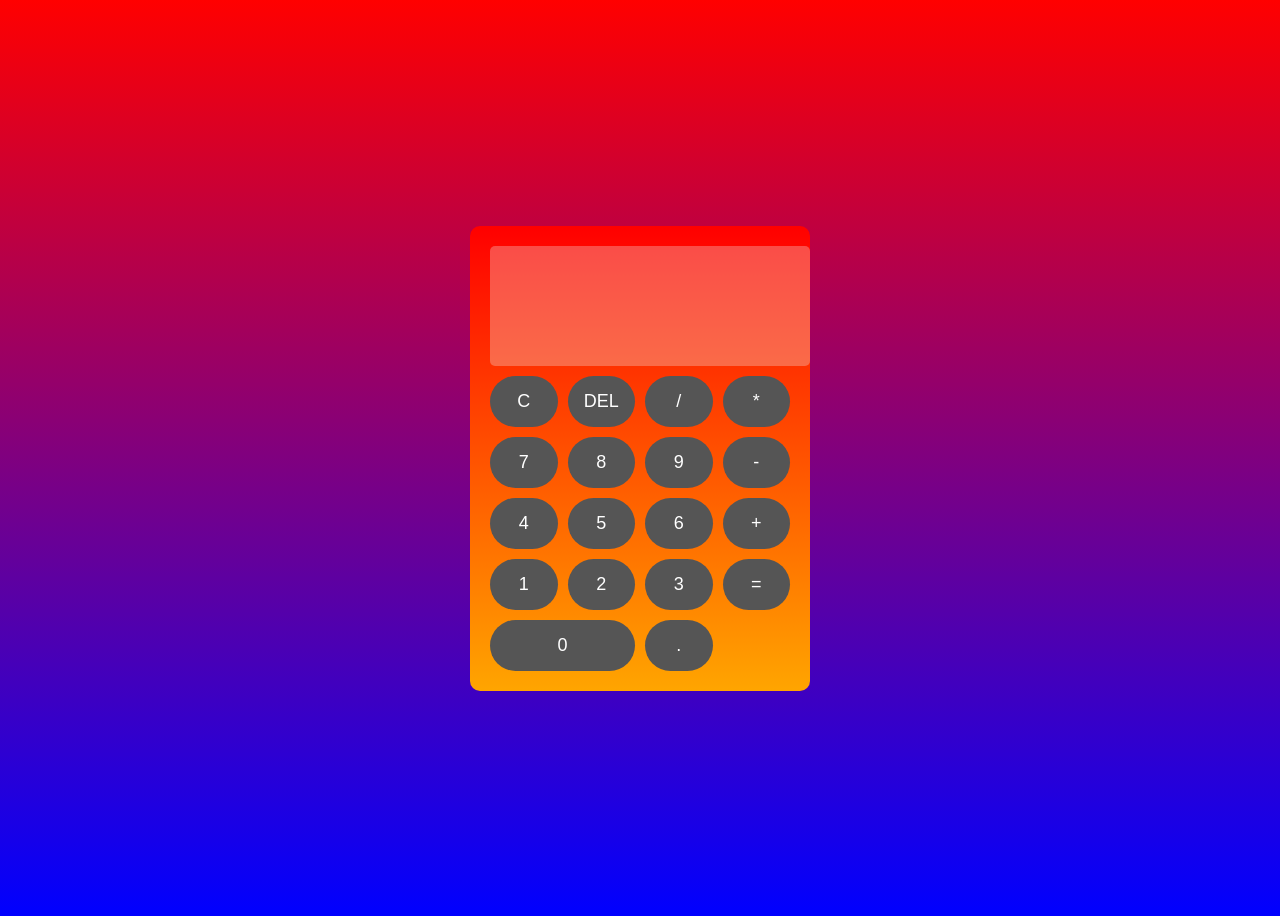
<file: calculator/index.html>
<!DOCTYPE html>
<html lang="en">
<head>
    <meta charset="UTF-8">
    <title>Calculator</title>
    <link rel="stylesheet" href="style.css">
</head>
<body>

<div class="calculator">
    <input type="text" id="display" disabled>

    <div class="buttons">
        <button onclick="clearDisplay()">C</button>
        <button onclick="deleteLast()">DEL</button>
        <button onclick="appendValue('/')">/</button>
        <button onclick="appendValue('*')">*</button>

        <button onclick="appendValue('7')">7</button>
        <button onclick="appendValue('8')">8</button>
        <button onclick="appendValue('9')">9</button>
        <button onclick="appendValue('-')">-</button>

        <button onclick="appendValue('4')">4</button>
        <button onclick="appendValue('5')">5</button>
        <button onclick="appendValue('6')">6</button>
        <button onclick="appendValue('+')">+</button>

        <button onclick="appendValue('1')">1</button>
        <button onclick="appendValue('2')">2</button>
        <button onclick="appendValue('3')">3</button>
        <button onclick="calculate()">=</button>

        <button onclick="appendValue('0')" class="zero">0</button>
        <button onclick="appendValue('.')">.</button>
    </div>
</div>

<script src="script.js"></script>
</body>
</html>
</file>
<file: calculator/style.css>
body {
    font-family: Arial;
    display: flex;
    justify-content: center;
    align-items: center;
    height: 100vh;
    background:  linear-gradient(red, blue);
}

.calculator {
    background: linear-gradient(red, orange);
    padding: 20px;
    border-radius: 10px;
    width: 300px;
}

#display {
    width: 100%;
    height: 100px;
    margin-bottom: 10px;
    font-size: 20px;
    text-align: right;
    padding: 10px;
    border: none;
    border-radius: 5px;
    color: white;
}

.buttons {
    display: grid;
    grid-template-columns: repeat(4, 1fr);
    gap: 10px;
}

button {
    padding: 15px;
    font-size: 18px;
    border: none;
    border-radius: 50px;
    cursor: pointer;

    background: #555555;
    color: #fff;
}

button:hover {
    background: #777;
}
button:active{
background: #555;
}
.zero {
    grid-column: span 2;
}
</file>
